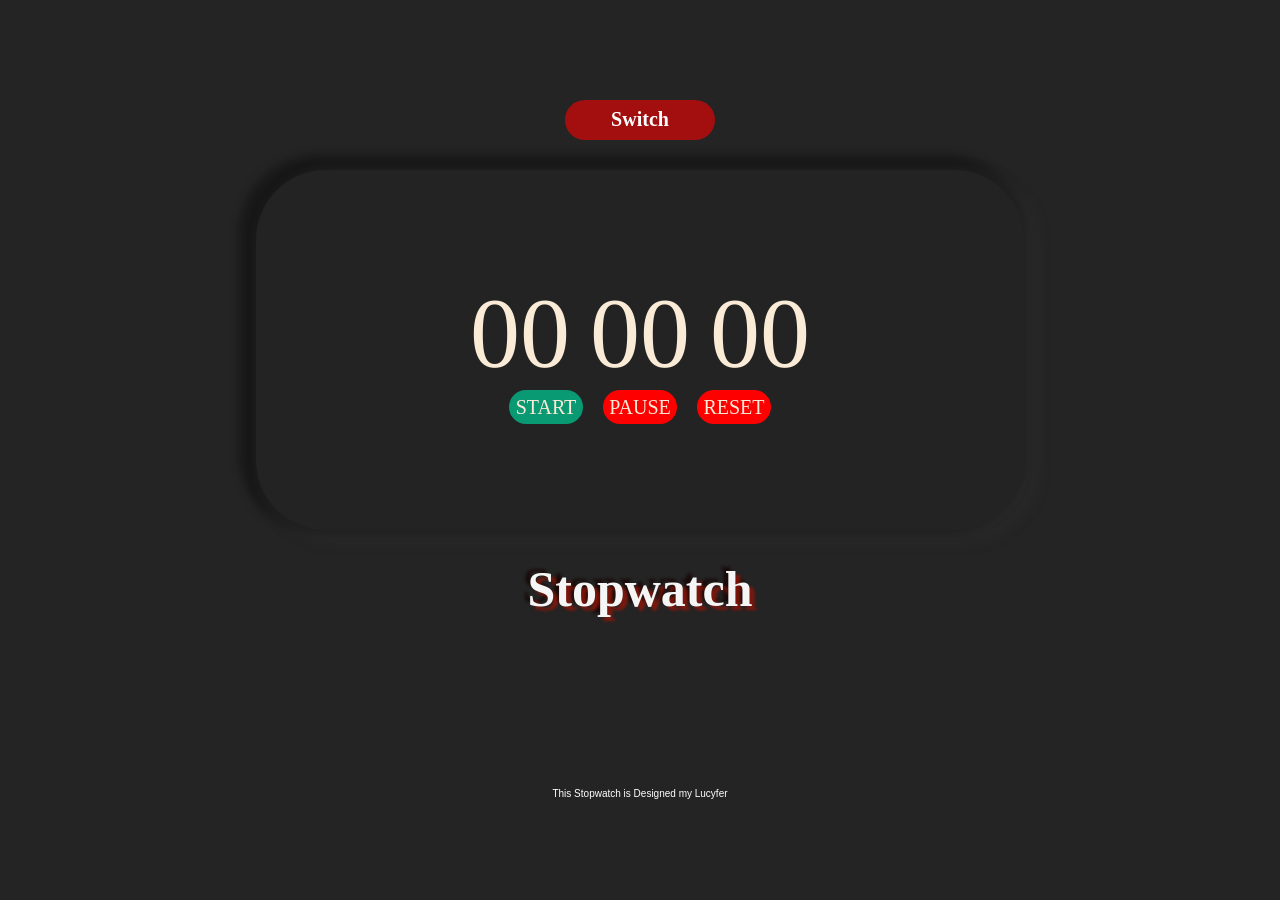
<file: index.html>
<!DOCTYPE html>
<html lang="en">
<head>
    <meta charset="UTF-8">
    <meta name="viewport" content="width=device-width, initial-scale=1.0">
    <title>Stopwatch</title>
    <link rel="stylesheet" href="style.css" class="">
</head>
<body>
    
<div class="root">
    <div id ="switch">
        <a href="index2.html" class="link">Switch</a>
    </div>
    <div class="rectangle">
        <div class="time">
            <div class="hr" id="shr">00</div>
            <div class="min" id="smin">00</div>
            <div class="seconds" id="ssec">00</div>
        </div>
        <div class="buttons">
            <div class="start" id="sstart">START</div>
            <div class="stop" id="spause">PAUSE</div>
            <div class="reset" id="sreset">RESET</div>
        </div>
    </div>
    <div class="name" id ="sname"><h2>Stopwatch</h2></div>
    <div class="info" id="info"><p>This Stopwatch is Designed my Lucyfer</p></div>
</div>


    <script src="stopwatch.js"></script>
</body>
</html>
</file>
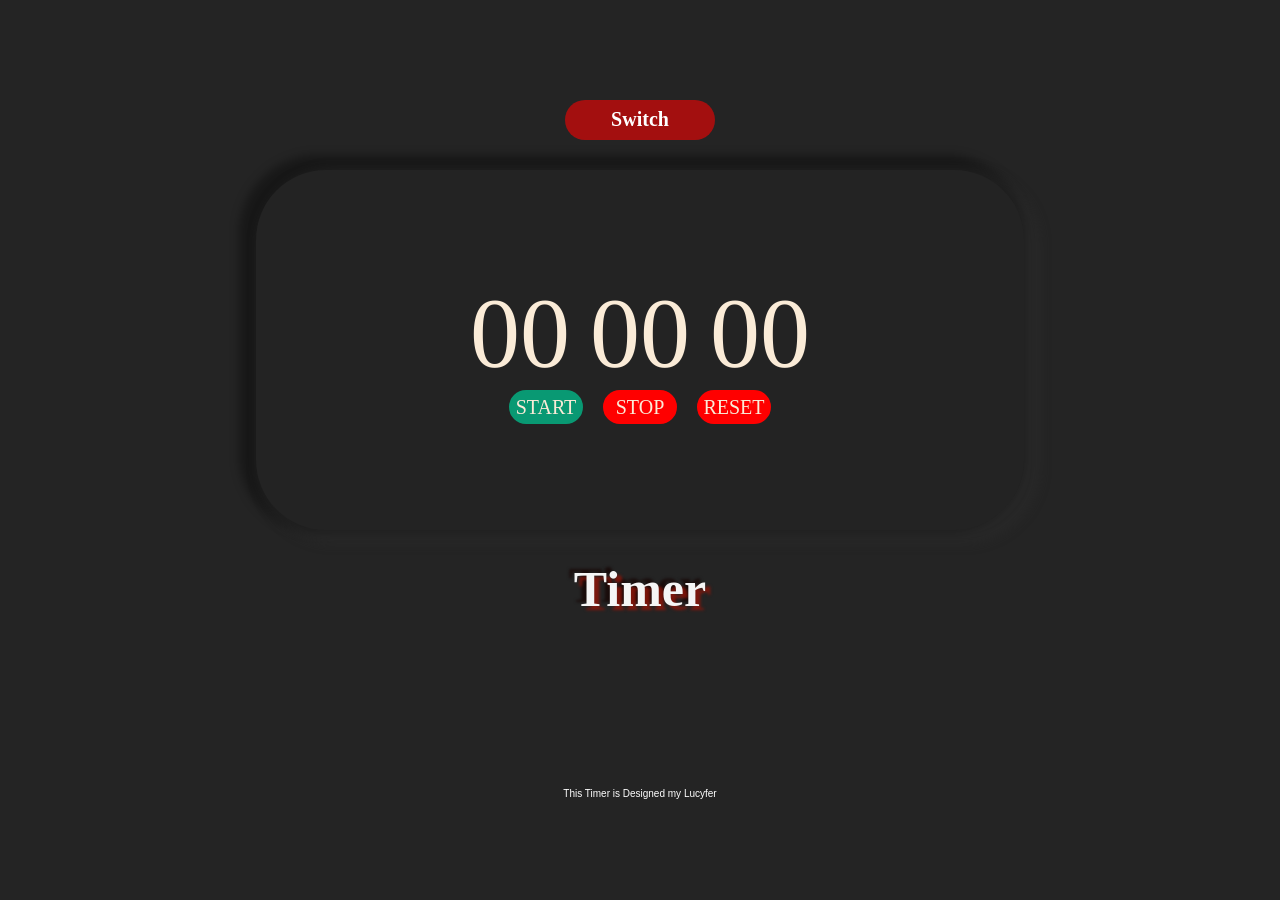
<file: index2.html>
<!DOCTYPE html>
<html lang="en">
<head>
    <meta charset="UTF-8">
    <meta name="viewport" content="width=device-width, initial-scale=1.0">
    <title>Timer</title>
    <link rel="stylesheet" href="style.css" class="">
</head>
<body>
    
<div class="root">
    <div id ="switch">
        <a href="index.html" class="link">Switch</a>
    </div>
    <div class="rectangle">
        <div class="time">
            <div class="hr"id="thr" contenteditable="true">00</div>
            <div class="min" id="tmin" contenteditable="true">00</div>
            <div class="seconds" id="tsec" contenteditable="true">00</div>
        </div>
        <div class="buttons">
            <div class="start" id="tstart">START</div>
            <div class="stop" id="tstop">STOP</div>
            <div class="reset" id="treset">RESET</div>
        </div>
    </div>
    <div class="name"><h2 id="tname">Timer</h2></div>
    <div class="info"><p>This Timer is Designed my Lucyfer</p></div>
</div>


    <script src="timer.js"></script>
</body>
</html>
</file>
<file: style.css>
*{
    margin:0;
    padding:0;
}
.root{
    background: rgb(36, 36, 36);
    height:100vh;
    width:100vw;
    display:flex;
    align-items:center;
    justify-content:center;
    flex-direction:column;
    gap:30px;
}
.rectangle{
    background:rgb(35, 35, 35);
    height:40vh;
    width:60vw;
    display:flex;
    align-items:center;
    justify-content:center;
    border-radius: 70px;
    box-shadow: 9px 6px 10px 9px rgba(46, 46, 46, 0.35),
    -8px -6px 10px 9px rgba(0, 0, 0, 0.35);
    flex-direction: column;
    
}
.time{
    display:flex;
    flex-direction:row;
    align-items:flex-start;
    justify-content:space-around;
    gap:20px;
    font-size:100px;
    color:antiquewhite;
}
.buttons{
display:flex;
    flex-direction:row;
    align-items:flex-start;
    justify-content:space-around;
    gap:20px;
    color:antiquewhite;
}
.start{
    border:2px solid rgb(9, 153, 115);
    background:rgb(9, 153, 115);
    font-size:20px;
    height:30px;
    width:70px;
    display:flex;
    align-items:center;
    justify-content:center;
    border-radius:20px;

}
.stop{
    border:2px solid red;
    background:red;
    font-size:20px;
    height:30px;
    width:70px;
    display:flex;
    align-items:center;
    justify-content:center;
    border-radius:20px;
}
.reset{
    border:2px solid red;
    background:red;
    font-size:20px;
    height:30px;
    width:70px;
    display:flex;
    align-items:center;
    justify-content:center;
    border-radius:20px;
    
}
.reset:hover{
    box-shadow: 3px 4px 3px 2px rgba(238, 6, 6, 0.501),
                -3px -4px 3px 2px rgba(79, 3, 9, 0.733);
}
.stop:hover{
    box-shadow: 3px 4px 3px 2px rgba(238, 6, 6, 0.501),
                -3px -4px 3px 2px rgba(79, 3, 9, 0.733);
}
.start:hover{
    box-shadow: 3px 4px 3px 2px rgba(9, 153, 115,0.5),
                -3px -4px 3px 2px rgba(13, 67, 50, 0.733);
}
#switch{
background:rgba(255, 0, 0, 0.58);
height:40px;
width:150px;
color:whitesmoke;
border-radius:20px;
display:flex;
align-items:center;
justify-content:center;


}
#switch:hover{
     box-shadow: 3px 4px 3px 2px rgba(238, 6, 6, 0.501),
                -3px -4px 3px 2px rgba(79, 3, 9, 0.733);
}
.info p{
    color:white;
    display: inline-block;
  font-size: 10px;
  font-family: sans-serif;
  /* Starts the animation: 10 seconds duration, uniform speed, infinite loops */
  animation: moveLeft 60s linear infinite; 
  margin-top:100px;
  padding-top:40px;
}
.link{
    color:white;
    text-decoration:none;
    font-size:20px;
    font-weight:900;

}
@keyframes moveLeft {
  0% {
    transform: translateX(-100%); /* Starts completely off-screen to the right */
  }
  100% {
    transform: translateX(100%); /* Ends completely off-screen to the left */
  }
}
.name h2{
    color:whitesmoke;
    font-size:50px;
    text-shadow:
    5px 4px 3px  rgba(160, 19, 6, 0.713),
    -5px -4px 3px  rgba(21, 3, 2, 0.713);
}
</file>
